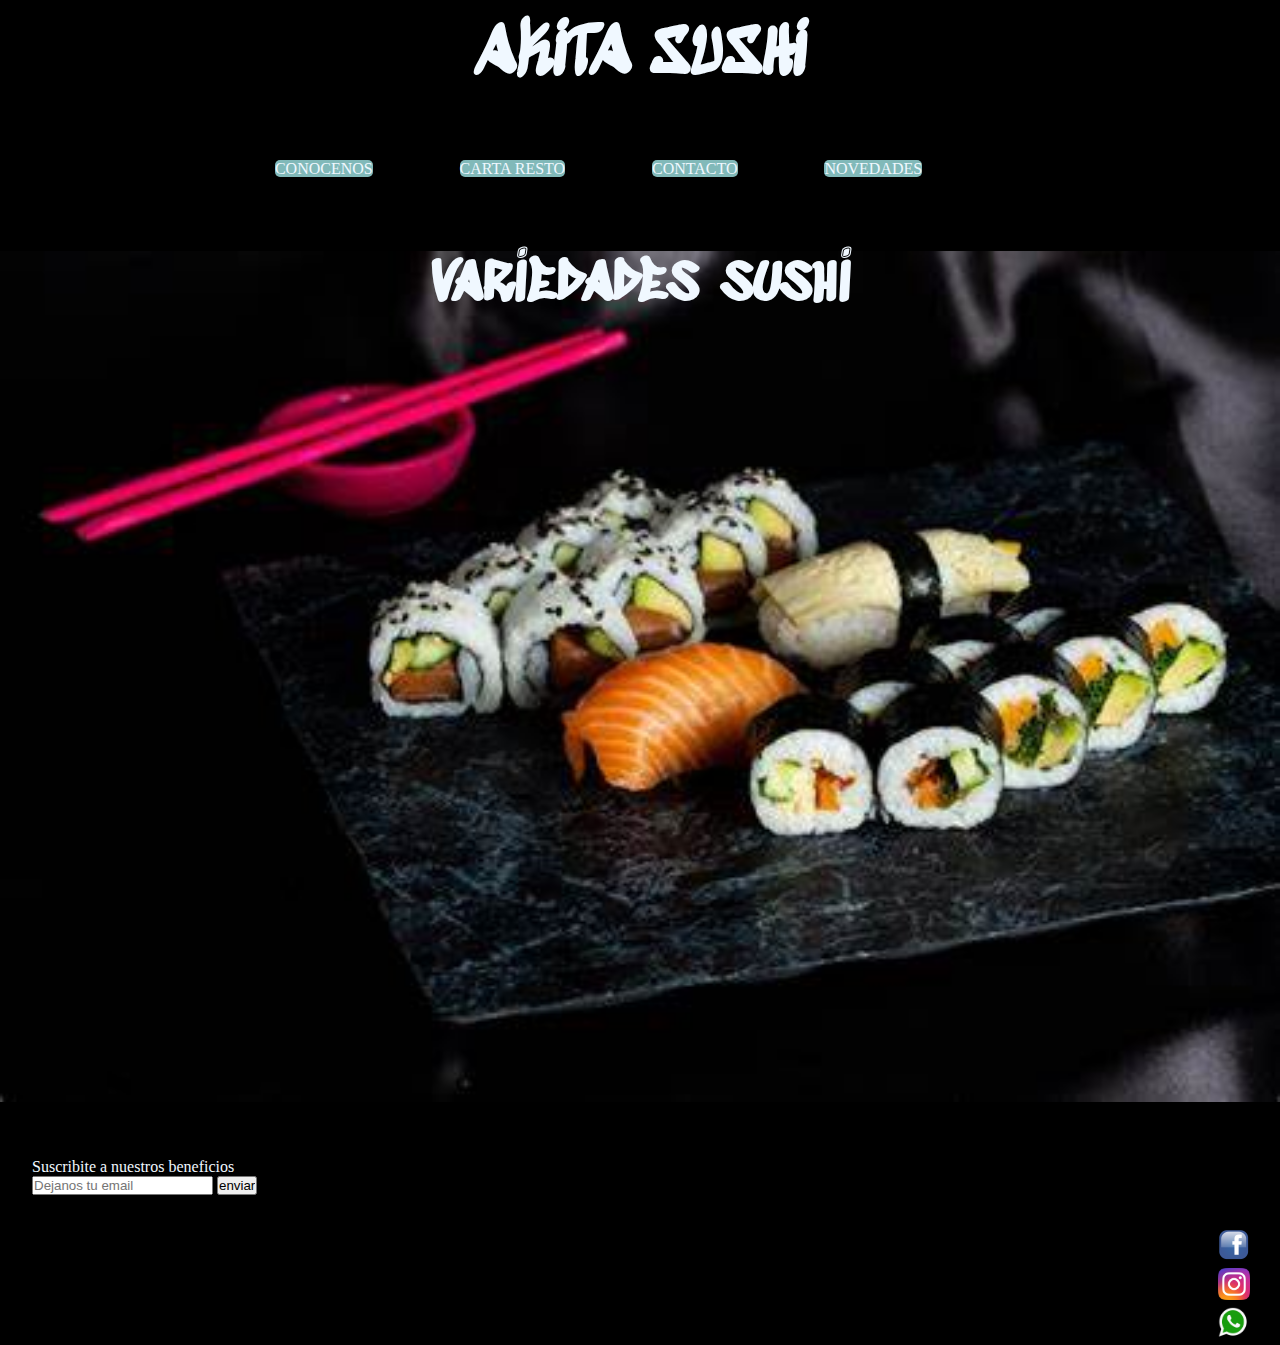
<file: index.html>
<!DOCTYPE html>
<html lang="en">

<head>
    <meta charset="UTF-8">
    <meta http-equiv="X-UA-Compatible" content="IE=edge">
    <meta name="viewport" content="width=device-width, initial-scale=1.0">

    <link rel="stylesheet" href="style.css">

    <link rel="preconnect" href="https://fonts.googleapis.com">
    <link rel="preconnect" href="https://fonts.gstatic.com" crossorigin>
    <link
        href="https://fonts.googleapis.com/css2?family=Fruktur&family=Rajdhani&family=Schibsted+Grotesk:ital,wght@1,500;1,900&family=Sedgwick+Ave+Display&display=swap"
        rel="stylesheet">

    <link rel="icon" href="./img/det2x_roll-especial-ahumado.png">
    <title>Akita Sushi</title>


</head>



<body class="body_index">
    <!-- encabezado de la pagina con link  -->
    <header>
        <H1>AKITA SUSHI</H1>
        <nav>
            <ul class="links_navegador_index">
                <li><a href="./page/conocenos.html">CONOCENOS</a></li>
                <li><a href="./page/carta_resto.html">CARTA RESTO</a></li>
                <li><a href="./page/contacto.html">CONTACTO</a></li>
                <li><a href="./page/novedades.html">NOVEDADES</a></li>
            </ul>
        </nav>
    </header>



    <main>
        <section class="imag_principal">
        <h1>variedades sushi</h1>
        </section>
        

    </main>



    <!-- pie de pagina  -->
    <footer>
        <div class="email">
            <P>Suscribite a nuestros beneficios</P>
            <form action="email">
                <input type="email" placeholder="Dejanos tu email">
                <input type="submit" value="enviar">
            </form>
        </div>

        <div>
            <img src="./img/facebook-logo.png" alt="logo_de_facebook" class="logo_redes_sociales">
            <img src="./img/logo-instagram.png" alt="logo_de_insta" class="logo_redes_sociales">
            <img src="./img/logo_whatsapp.png" alt="logo_de_whatspp" class="logo_redes_sociales">
        </div>



    </footer>


</body>

</html>
</file>
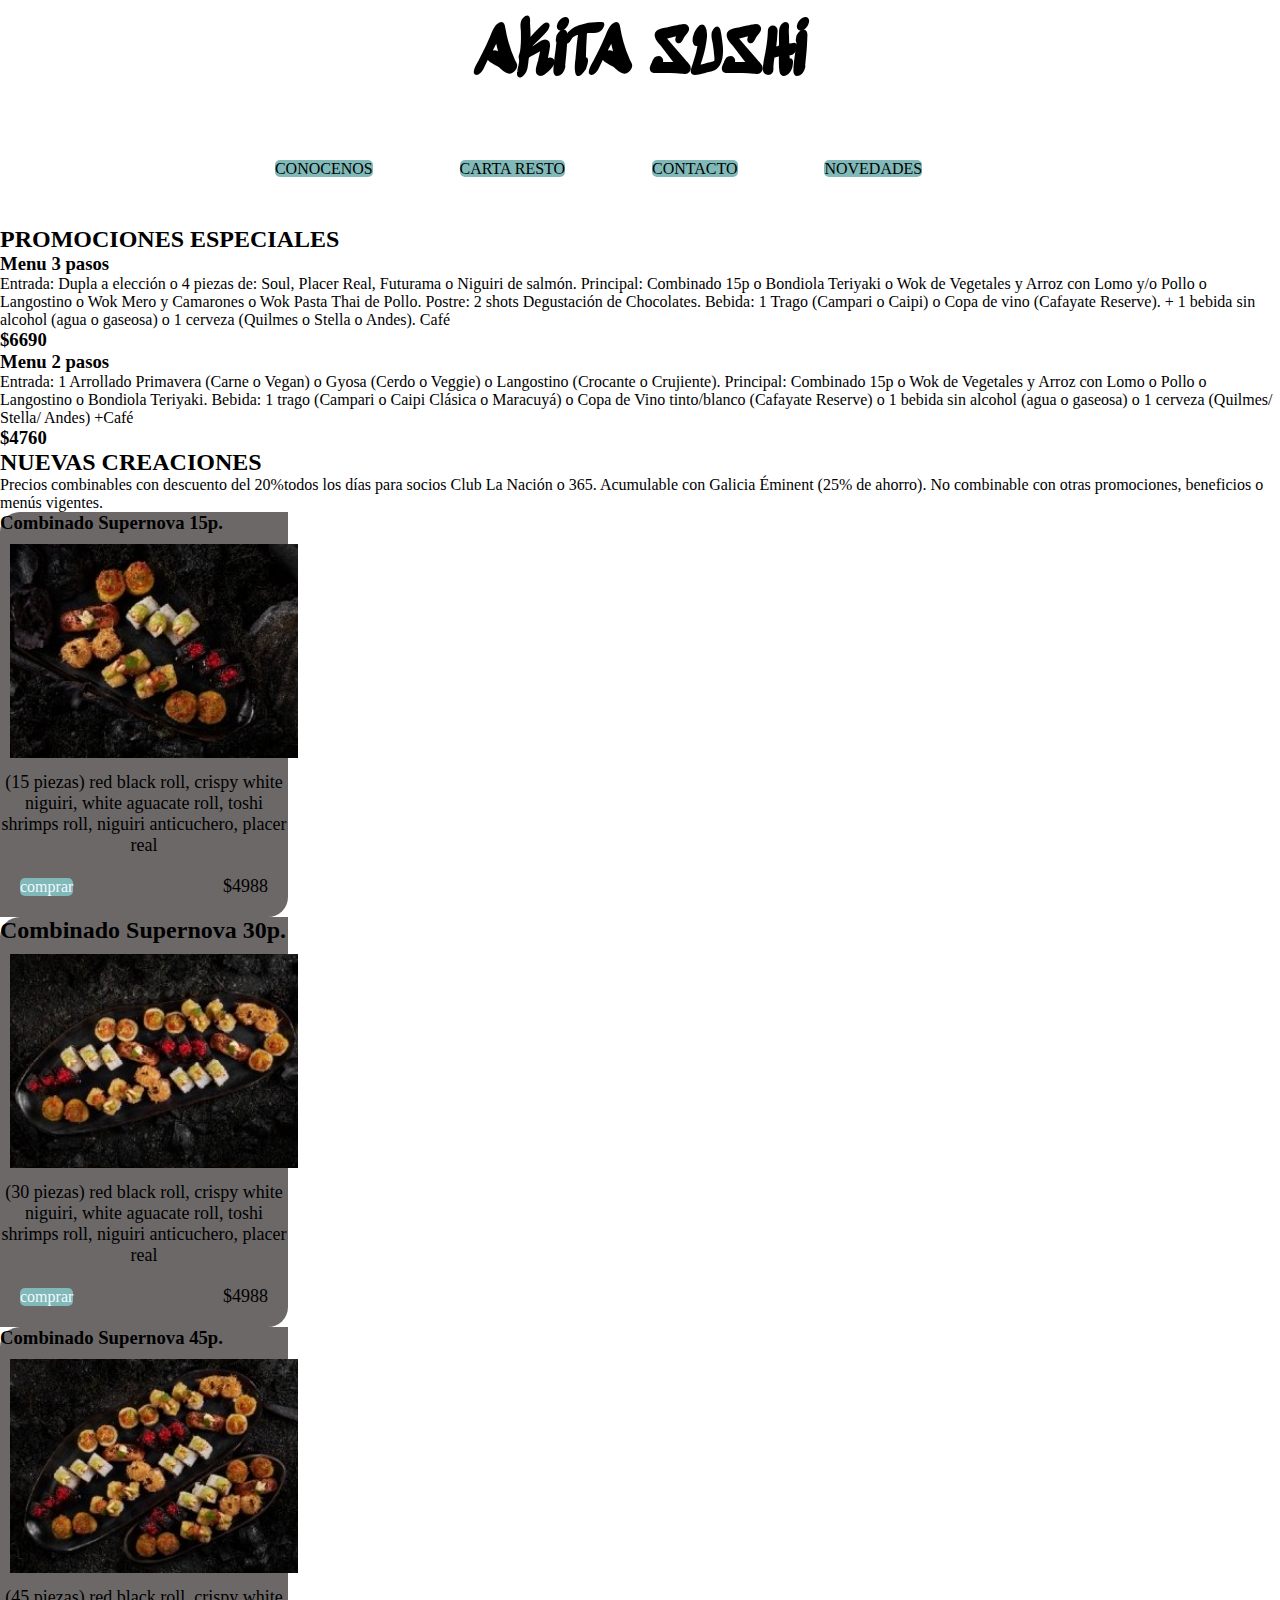
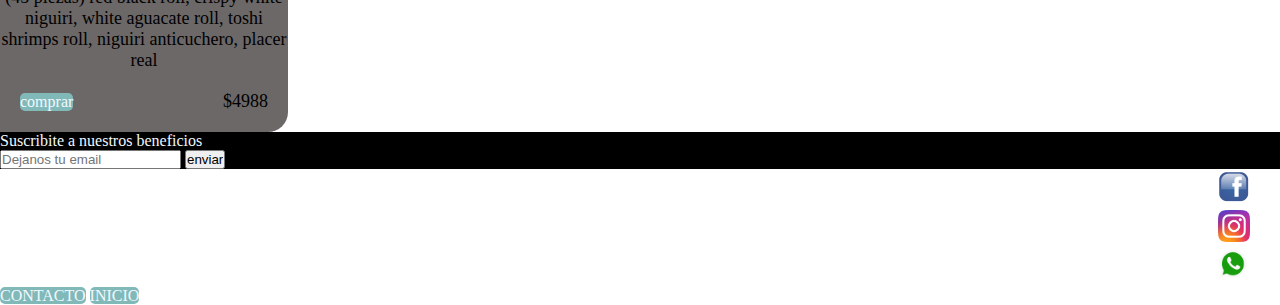
<file: page/carta_resto.html>
<!DOCTYPE html>
<html lang="en">

<head>
    <meta charset="UTF-8">
    <meta http-equiv="X-UA-Compatible" content="IE=edge">
    <meta name="viewport" content="width=device-width, initial-scale=1.0">

    <link rel="stylesheet" href="../style.css">

    <link rel="preconnect" href="https://fonts.googleapis.com">
    <link rel="preconnect" href="https://fonts.gstatic.com" crossorigin>
    <link
        href="https://fonts.googleapis.com/css2?family=Fruktur&family=Rajdhani&family=Schibsted+Grotesk:ital,wght@1,500;1,900&family=Sedgwick+Ave+Display&display=swap"
        rel="stylesheet">

    <link rel="icon" href="../img/det2x_roll-especial-ahumado.png">
    <title>Akita Sushi</title>


</head>

<body>

    <!-- encabezado de la pagina con link  -->
    <header>
        <a class="titulo_negro" href="../index.html">
            <H1>AKITA SUSHI</H1>
        </a>
        <nav>
            <ul class="links_navegador_general">
                <li><a href="../page/conocenos.html">CONOCENOS</a></li>
                <li><a href="../page/carta_resto.html">CARTA RESTO</a></li>
                <li><a href="../page/contacto.html">CONTACTO</a></li>
                <li><a href="../page/novedades.html">NOVEDADES</a></li>
            </ul>
        </nav>
    </header>



    <main>
        <article>
            <h2>PROMOCIONES ESPECIALES</h2>
            <div>
                <h3>Menu 3 pasos</h3>
                <p>Entrada: Dupla a elección o 4 piezas de: Soul, Placer Real, Futurama o Niguiri de salmón.
                    Principal: Combinado 15p o Bondiola Teriyaki o Wok de Vegetales y Arroz con Lomo y/o Pollo o
                    Langostino o Wok Mero y Camarones o Wok Pasta Thai de Pollo. Postre: 2 shots Degustación de
                    Chocolates. Bebida: 1 Trago (Campari o Caipi) o Copa de vino (Cafayate Reserve). + 1 bebida sin
                    alcohol (agua o gaseosa) o 1 cerveza (Quilmes o Stella o Andes). Café</p>
                <h3>$6690</h3>
            </div>

            <div>
                <h3>Menu 2 pasos</h3>
                <p>Entrada: 1 Arrollado Primavera (Carne o Vegan) o Gyosa (Cerdo o Veggie) o Langostino (Crocante o
                    Crujiente). Principal: Combinado 15p o Wok de Vegetales y Arroz con Lomo o Pollo o Langostino o
                    Bondiola Teriyaki. Bebida: 1 trago (Campari o Caipi Clásica o Maracuyá) o Copa de Vino
                    tinto/blanco (Cafayate Reserve) o 1 bebida sin alcohol (agua o gaseosa) o 1 cerveza (Quilmes/
                    Stella/ Andes) +Café</p>
                <h3>$4760</h3>
            </div>
        </article>

        <div class="detalle_carta">
            <h2>NUEVAS CREACIONES</h2>
        <P>Precios combinables con descuento del 20%todos los días para socios Club La Nación o 365. Acumulable
            con Galicia Éminent (25% de ahorro). No combinable con otras promociones, beneficios o menús
            vigentes.</P>
        </div>

        <article class="cartas2">

            <div class="carta">
                <h3>Combinado Supernova 15p.</h3>
                <img src="../img/2_lista.jpg" alt="imagen del plato">
                <p>(15 piezas) red black roll, crispy white niguiri, white aguacate roll, toshi shrimps roll,
                    niguiri anticuchero, placer real</p>
                <div>
                    <a class="card_boton" href="#">comprar</a>
                    <p>$4988</p>
                </div>
            </div>
            <div class="carta">
                <h2>Combinado Supernova 30p.</h2>
                <img src="../img/2_lista (1).jpg" alt="imagen del plato">
                <p>(30 piezas) red black roll, crispy white niguiri, white aguacate roll, toshi shrimps roll,
                    niguiri anticuchero, placer real</p>
                <div>
                    <a class="card_boton" href="#">comprar</a>
                    <p>$4988</p>
                </div>
            </div>
            <div class="carta">
                <h3>Combinado Supernova 45p.</h3>
                <img src="../img/2_lista (2).jpg" alt="imagen del plato">
                <p>(45 piezas) red black roll, crispy white niguiri, white aguacate roll, toshi shrimps roll,
                    niguiri anticuchero, placer real</p>
                <div>
                    <a class="card_boton" href="#">comprar</a>
                    <p>$4988</p>
                </div>
            </div>

        </article>


    </main>


    <footer>
        <div class="pie_carta_resto">
            <P class="suscribite_carta_resto">Suscribite a nuestros beneficios</P>
            <form action="email">
                <input type="email" placeholder="Dejanos tu email">
                <input type="submit" value="enviar">
            </form>
        </div>
        <div>
            <img src="../img/facebook-logo.png" alt="logo_de_facebook" class="logo_redes_sociales">
            <img src="../img/logo-instagram.png" alt="logo_de_insta" class="logo_redes_sociales">
            <img src="../img/logo_whatsapp.png" alt="logo_de_whatspp" class="logo_redes_sociales">
        </div>
        <a href="../page/contacto.html">CONTACTO</a>
        <a href="../index.html">INICIO</a>


    </footer>

</body>

</html>
</file>
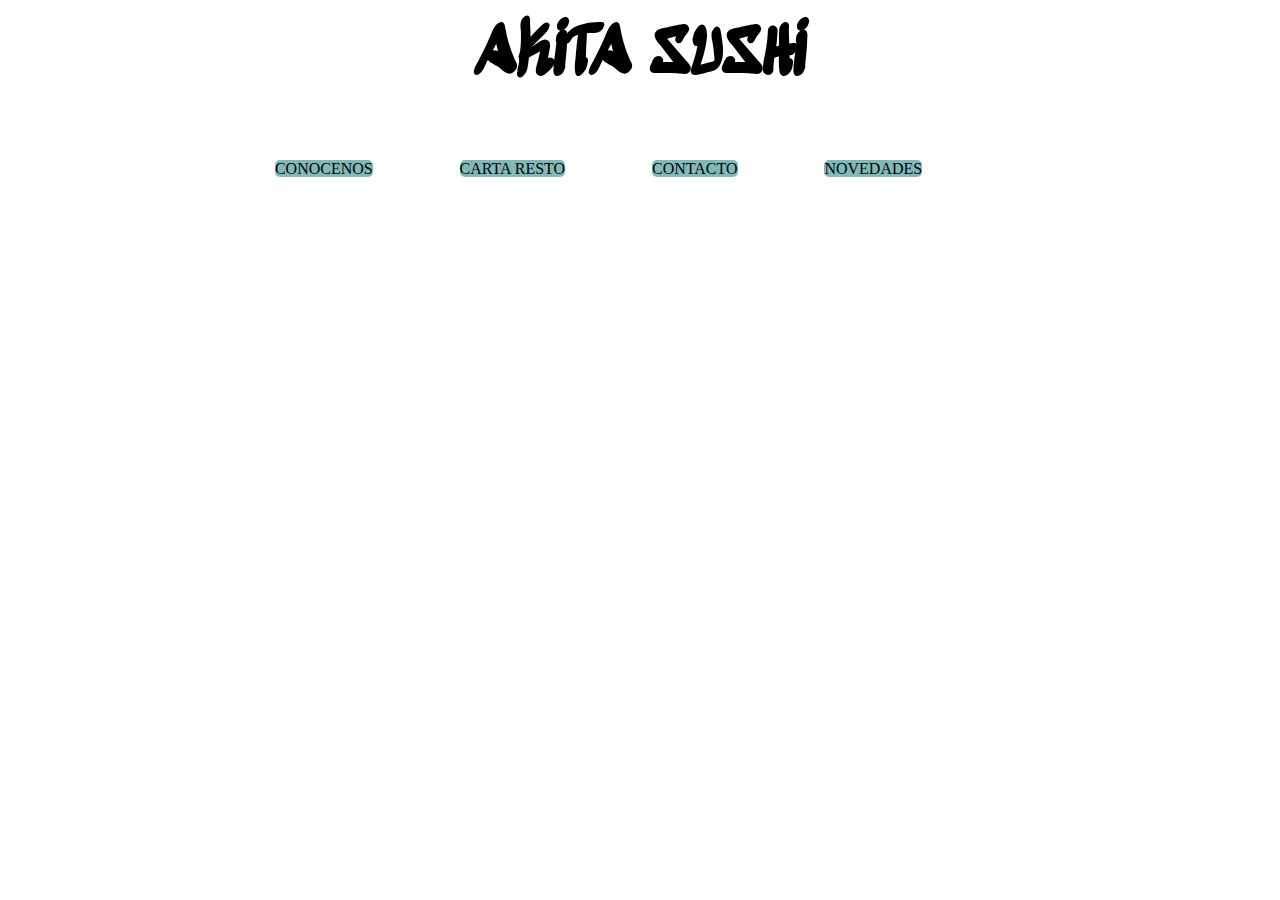
<file: page/novedades.html>
<!DOCTYPE html>
<html lang="en">

<head>
    <meta charset="UTF-8">
    <meta http-equiv="X-UA-Compatible" content="IE=edge">
    <meta name="viewport" content="width=device-width, initial-scale=1.0">
    <link rel="stylesheet" href="../style.css">

    <link rel="preconnect" href="https://fonts.googleapis.com">
    <link rel="preconnect" href="https://fonts.gstatic.com" crossorigin>
    <link
        href="https://fonts.googleapis.com/css2?family=Fruktur&family=Rajdhani&family=Schibsted+Grotesk:ital,wght@1,500;1,900&family=Sedgwick+Ave+Display&display=swap"
        rel="stylesheet">

    <link rel="icon" href="../img/det2x_roll-especial-ahumado.png">
    <title>Akita Sushi</title>
</head>


<body>

    <!-- encabezado de la pagina con link  -->
    <header>
        <a class="titulo_negro" href="../index.html">
            <H1>AKITA SUSHI</H1>
        </a>
        <nav>
            <ul class="links_navegador_general">
                <li><a href="../page/conocenos.html">CONOCENOS</a></li>
                <li><a href="../page/carta_resto.html">CARTA RESTO</a></li>
                <li><a href="../page/contacto.html">CONTACTO</a></li>
                <li><a href="../page/novedades.html">NOVEDADES</a></li>
            </ul>
        </nav>
    </header>


    <main>
        <article>
            <section class="videos">
                <div>
                    <iframe width="1019" height="573" src="https://www.youtube.com/embed/ajQ8V70e-eY" title="CÓMO HACER NIGIRI PARA PRINCIPIANTES A PROFESIONALES" frameborder="0" allow="accelerometer; autoplay; clipboard-write; encrypted-media; gyroscope; picture-in-picture; web-share" allowfullscreen></iframe>

                </div>

            </section>
        </article>


    </main>

    <footer>


    </footer>


</body>

</html>
</file>
<file: style.css>
*{
    margin: 0;
    padding: 0;
}

.body_index{
    background-color: #000000;
    color: aliceblue;
}


/* =========== header de pag index===========*/

.imag_principal{
    height: 100vh;
    background-image: url(./img/Imagen_principal.jpg);
    background-repeat: no-repeat;
    background-position: center;
    background-size: 100%;
}


.links_navegador_index{
    text-align: center;
    list-style-type: none;
    padding: 1rem;
    margin: 2rem;
}

li{
    display: inline;
    margin-right: 7%;
}

h1{
    color: #f0f8ff;
    font-family: 'Sedgwick Ave Display', cursive;
    text-align: center;
    font-size: 400%;
    padding: 1rem;
}
a{
    color: #f0f8ff;
    text-decoration: none;
    background-color: rgb(129, 185, 185);
    border-radius: 5px;

}

.imagen_index{
    width: 92%;
    margin: 1rem;
    padding: 2rem;
}

/* ======== footer ======= */


.logo_redes_sociales{
    padding: 0.1rem;
    margin-left: 95%;
    max-width:  2rem;
    max-height: 2rem;
}

.email{
    padding: 2rem;
}


/* ========= html carta resto ======== */

.titulo_negro h1{
    color: #000000;
}
.links_navegador_general a{
    color: #000000;
}
.links_navegador_general{
    text-align: center;
    list-style-type: none;
    padding: 1rem;
    margin: 2rem;
}

.carta_resto header{
    padding: 1rem;
    margin: 2rem;
}

.carta{
    width: 18rem;
    background-color: rgb(108, 104, 104);
    border-radius: 20px 0 ;
}

.carta img{
    width: 100%;
    padding: 10px;
}

.carta p{
    font-size: 18px;
    text-align: center;
}

.carta> div{
    display: flex;
    align-items: center;
    justify-content: space-between;
    padding: 20px;
}


/* ====== footer =====*/


.pie_carta_resto{
    background-color: #000000;
}
.suscribite_carta_resto{
    color: #f0f8ff;
}



/* ======= main pagina novedades =========*/


.videos{
    width: 10rem;
    padding: 2rem;

}
</file>
